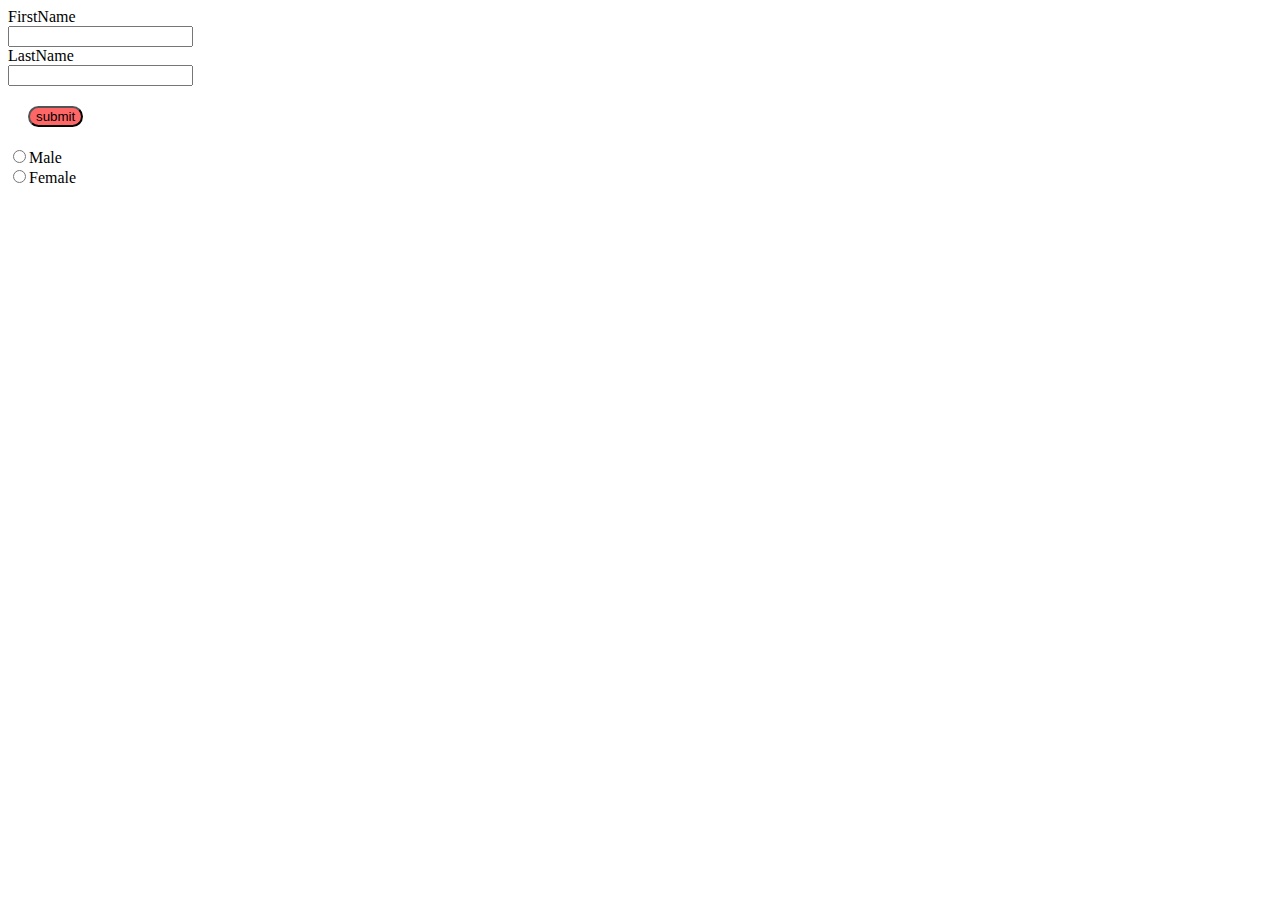
<file: index.html>
<!DOCTYPE html>
<html>
    <head>
        <link rel="stylesheet" type="text/css" href="mystyle.css">
    </head>
    <body>
        <form action="return.html">
            FirstName<br>
            <input type="text" name="firstname"><br>
            LastName<br>
            <input type="text" name="lastname"><br>
            <input type="submit" value="submit" class="on-btn"><br>

        </form>
        <form>
            <input type="radio" name="sex" value="male">Male<br>
            <input type="radio" name="sex" value="female">Female<br>

        </form>
    </body>
</html>
</file>
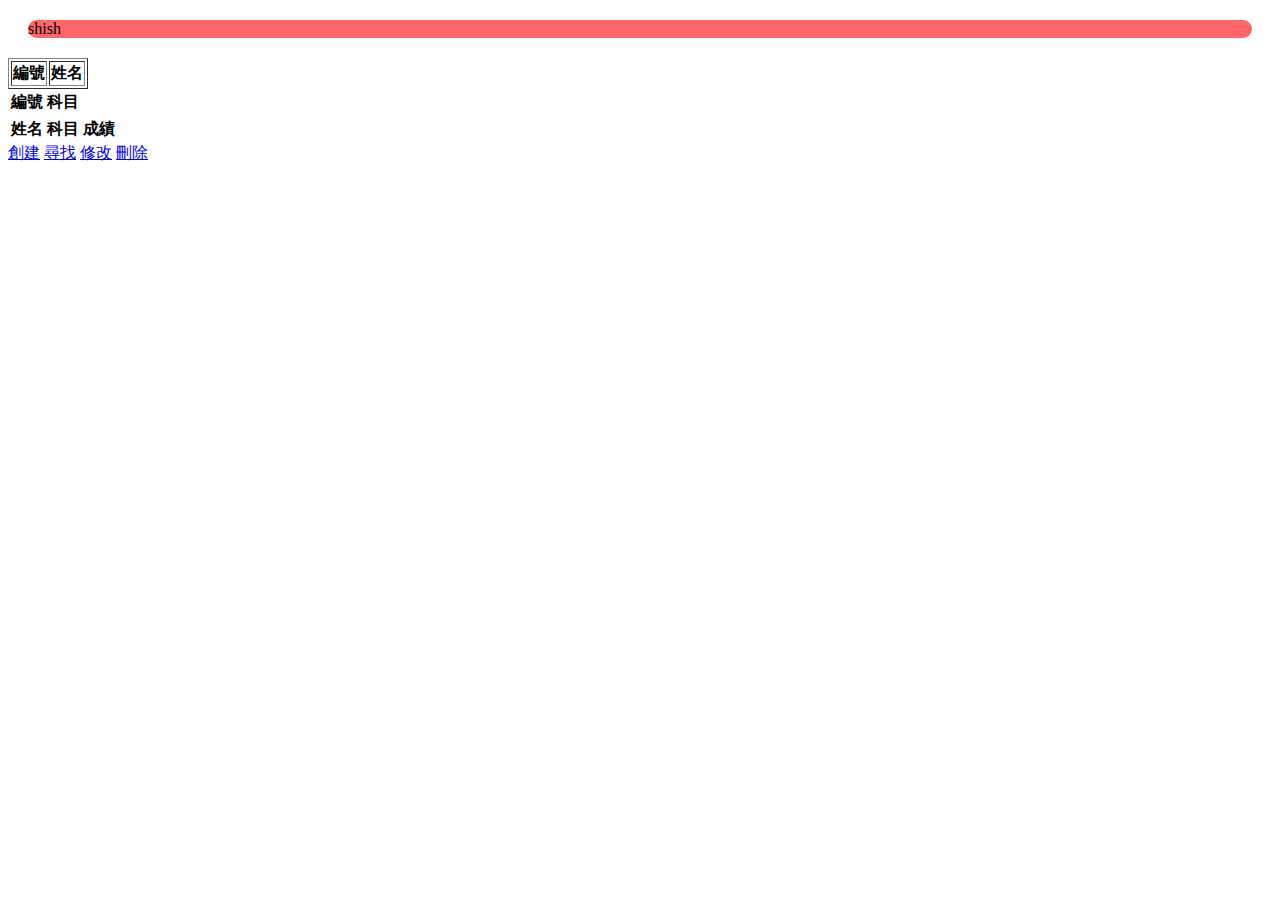
<file: home.html>
<!DOCTYPE html>
<html>
<head>
    <link rel="stylesheet" type="text/css" href="mystyle.css">
    <title>首頁</title>
    <meta charset="utf-8">
</head>
<body>
    <p class="on-btn">shish</p>
    <table id="userForm" name="userForm" border="1">
        <tr>
            <th>編號</th>
            <th>姓名</th>
        </tr>
    </table>
    <table id="sujectForm" name="sujectForm">
        <tr>
            <th>編號</th>
            <th>科目</th>
        </tr>
    </table>
    <table id="scoreForm" name="scoreForm">
        <tr>
            <th>姓名</th>
            <th>科目</th>
            <th>成績</th>
        </tr>
    </table>
    <a href="create.html" id="create" name="create">創建</a>
    <a href="search.html" id="search" name="search">尋找</a>
    <a href="update.html" id="update" name="update">修改</a>
    <a href="delete.html" id="delete" name="delete">刪除</a>
</body>
</html>
</file>
<file: mystyle.css>
.fancy-btn 
{
    border-radius: 15px;
    padding: 5px 15px;
    border-width: 0;
    color: #fff;
    background-color: #f63;
    font-size: 1rem;
    cursor: pointer;
}
.on-btn
{
    border-radius: 30px;
    background-color: #ff6666;
    margin: 20px;
}
</file>
